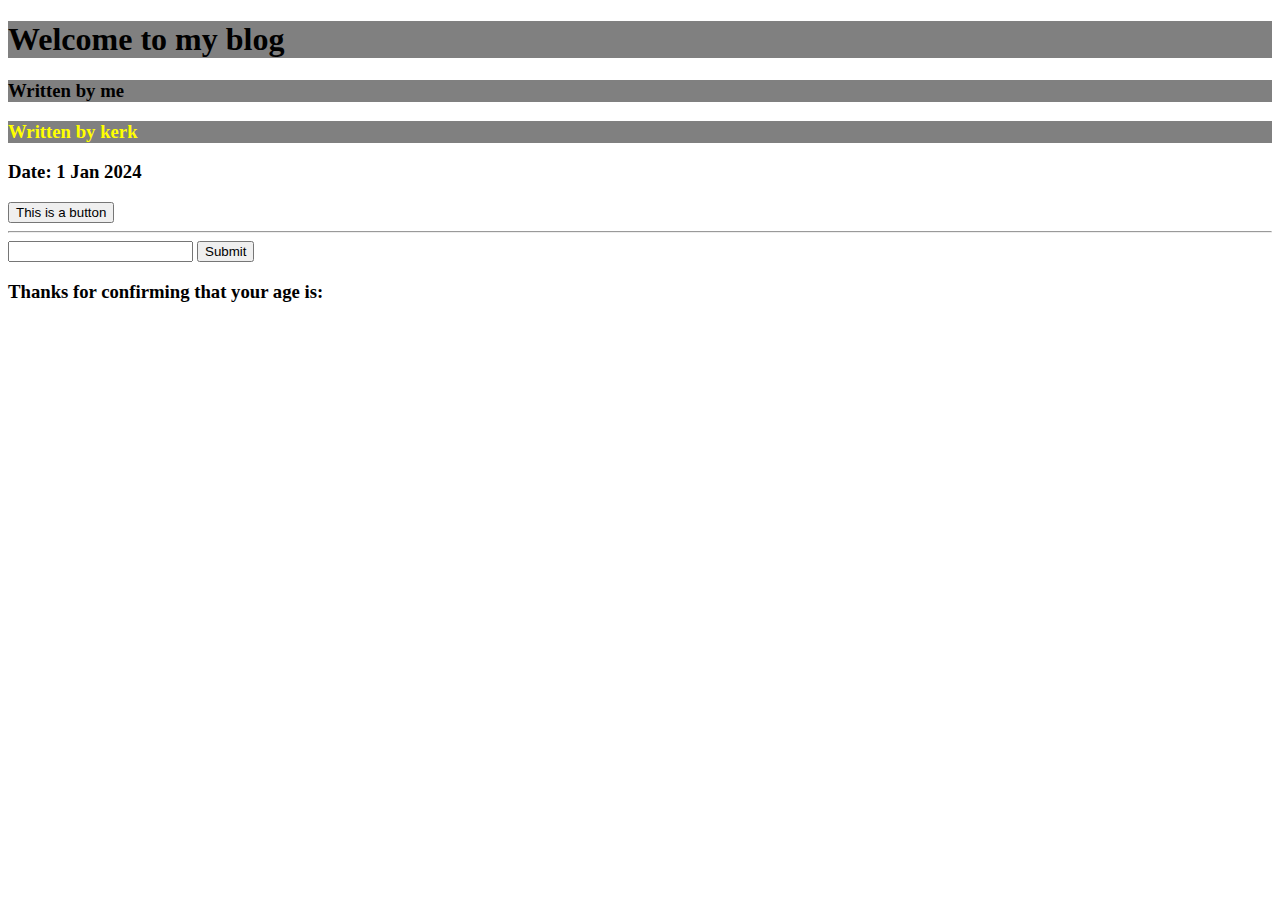
<file: index.html>
<!DOCTYPE html>
<html lang="en">
<head>
    <meta charset="UTF-8">
    <meta name="viewport" content="width=device-width, initial-scale=1.0">
    <title>Document</title>
    <link rel="stylesheet" href="style.css">
    <script src="script.js"></script>
</head>
<body>
    <h1 class="title">Welcome to my blog</h1>
    <h3 class="title">Written by me</h3>

    <h3 class="title" id="important">Written by kerk</h3>
    <h3>Date: 1 Jan 2024</h3>

    <button onclick="sayHello()">This is a button</button>

    <hr>

    <input type="text" name="Age" id="user-input">
    <button onclick="showAge()">Submit</button>
    
<h3>Thanks for confirming that your age is: <span id="header-age"></span></h3>


</body>
</html>
</file>
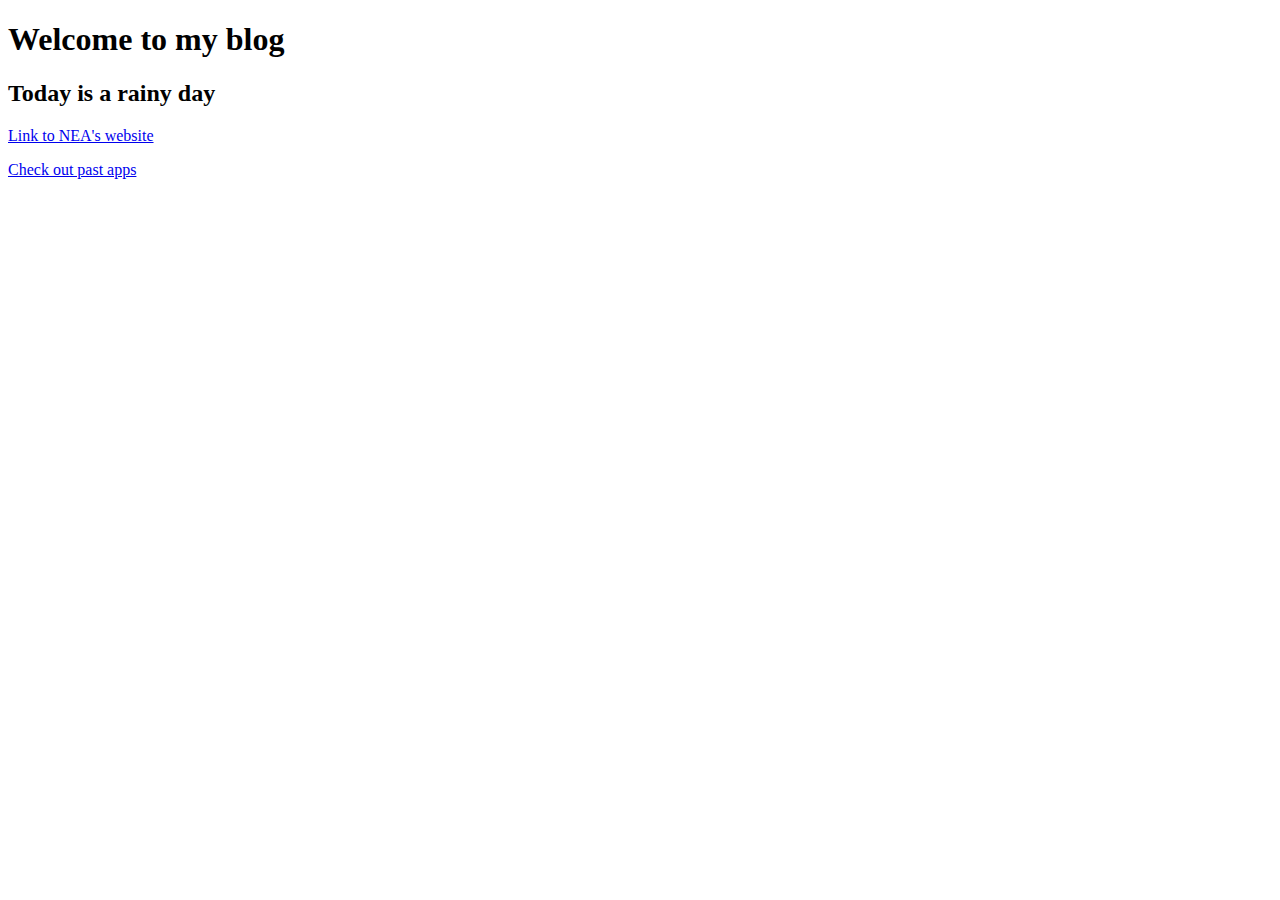
<file: old.html>
<!DOCTYPE html>
<html lang="en">
<head>
    <meta charset="UTF-8">
    <meta name="viewport" content="width=device-width, initial-scale=1.0">
    <title>Document</title>
</head>
<body>
    <h1>Welcome to my blog</h1>
    <h2>Today is a rainy day</h2>
    <p><a href="https://nea.gov.sg">Link to NEA's website</a></body></p>
    <a href="https://techup.live" class=”>Check out past apps</a>
</body>
</html>
</file>
<file: style.css>
/*
h1 {
    color: red;
    background-color: yellow;

    text-align: center;
    border: 10px black solid;

    margin-bottom: 100px;

    padding-top: 20px;
    padding-bottom: 20px;

}
*/

/*
h1 {
    color: red;
}
*/

/*annote fullstop for class */
.title {
    background-color: gray;
    font-family: 'Segoe UI';
}

/*annote # hash for id */
#important {
    color: yellow;
}
</file>
